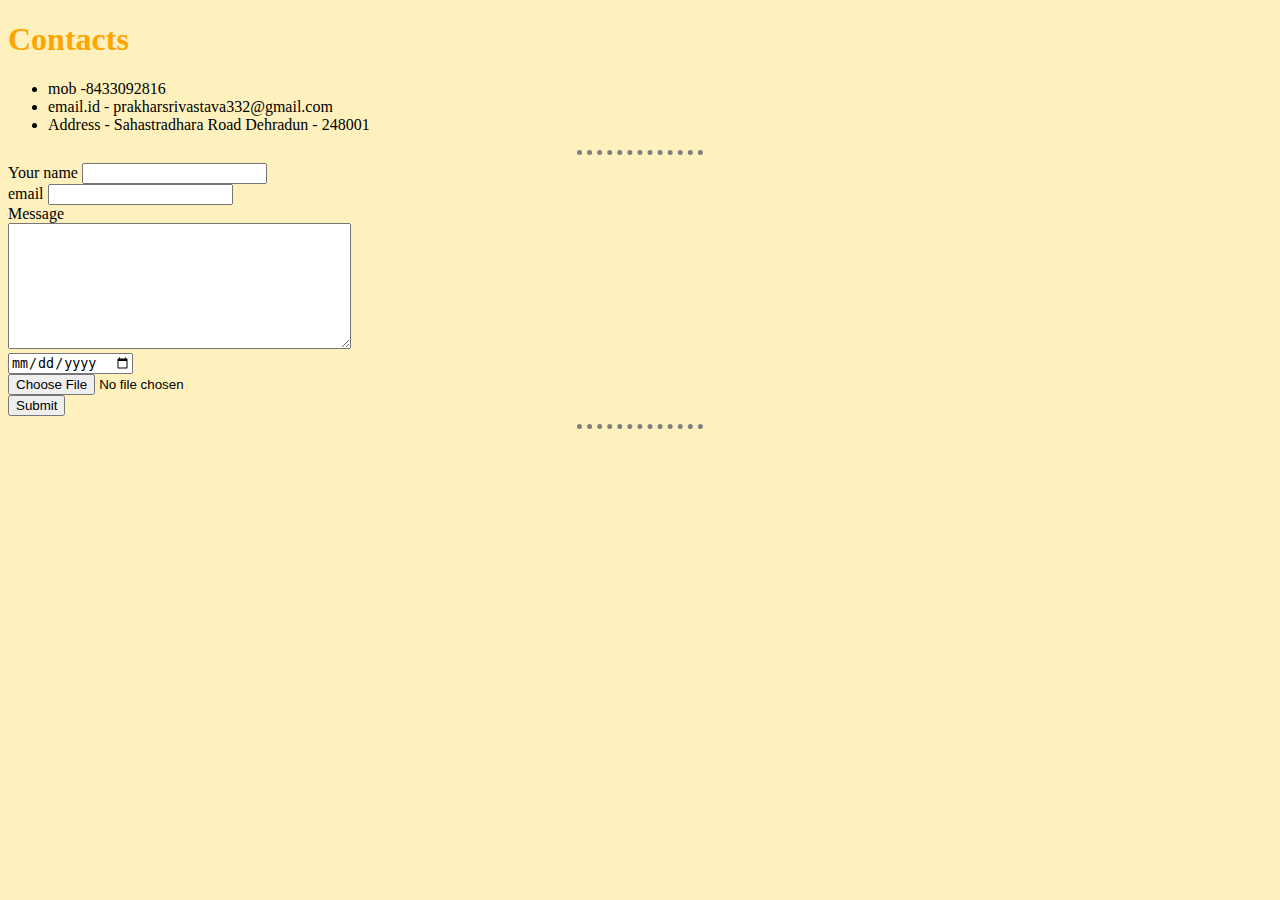
<file: contact.html>
<!DOCTYPE html>
<html lang="en" dir="ltr">

<head>
    <meta charset="utf-8">
    <title>my contacts</title>
    <link rel="stylesheet" href="css\styles.css">
</head>

<body>
    <h1>Contacts</h1>
    <ul>
        <li>mob -8433092816</li>
        <li>email.id - prakharsrivastava332@gmail.com</li>
        <li>Address - Sahastradhara Road Dehradun - 248001</li>
     
    </ul>
    <hr>
    <form action="mailto:prakharsrivastava332@gmail.com" method="post" enctype="text/plain">
        <label>Your name</label>
        <input type="text" name="" value=""><br>
        <label>email</label>
        <input type="email" name="Your email" value=""><br>
        <label>Message</label><br>
        <textarea name="Your Message" rows="8" cols="40"></textarea><br>
        <input type="date" name="your date of birth" value=""><br>
        <input type="file" name="Resume" value=""><br>
        <input type="submit" name=""><br>

    </form>
    <hr>
</body>

</html>
</file>
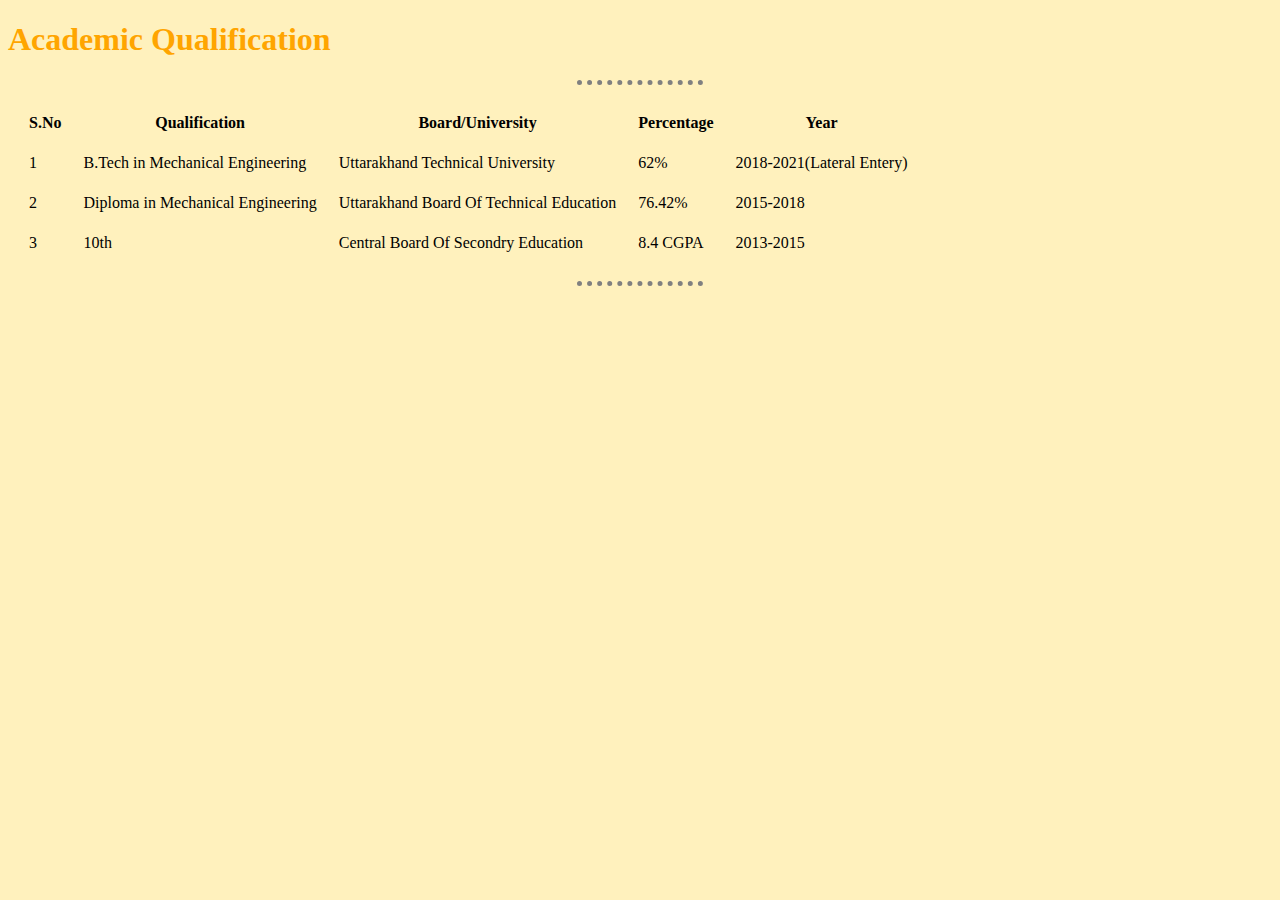
<file: Qualification.html>
<!DOCTYPE html>
<html lang="en" dir="ltr">
  <head>
    <meta charset="utf-8">
    <title>Academic Qualification</title>
    <h1>Academic Qualification</h1>
    <hr>
    <link rel="stylesheet" href="css\styles.css">
  </head>
  <body>
    <table cellspacing=20>
      <thead>
        <th>S.No</th>
        <th>Qualification</th>
        <th>Board/University</th>
        <th>Percentage</th>
        <th>Year</th>
      </thead>
      <tbody>
        <tbody>
          <td>1
          </td>
          <td>B.Tech in Mechanical Engineering</td>
          <td>Uttarakhand Technical University</td>
          <td>62%</td>
          <td>2018-2021(Lateral Entery)</td>
          <tr>
            <td>2</td>
            <td>Diploma in Mechanical Engineering</td>
            <td>Uttarakhand Board Of Technical Education </td>
            <td>76.42%</td>
            <td>2015-2018</td>
            <tr>
              <td>
                3
              </td>
              <td>10th</td>
              <td>Central Board Of Secondry Education</td>
              <td>8.4 CGPA</td>
              <td>2013-2015</td>

            </tr>
          </tr>
        </tbody>
      </tbody>
    </table>
    <hr>
  </body>
</html>
</file>
